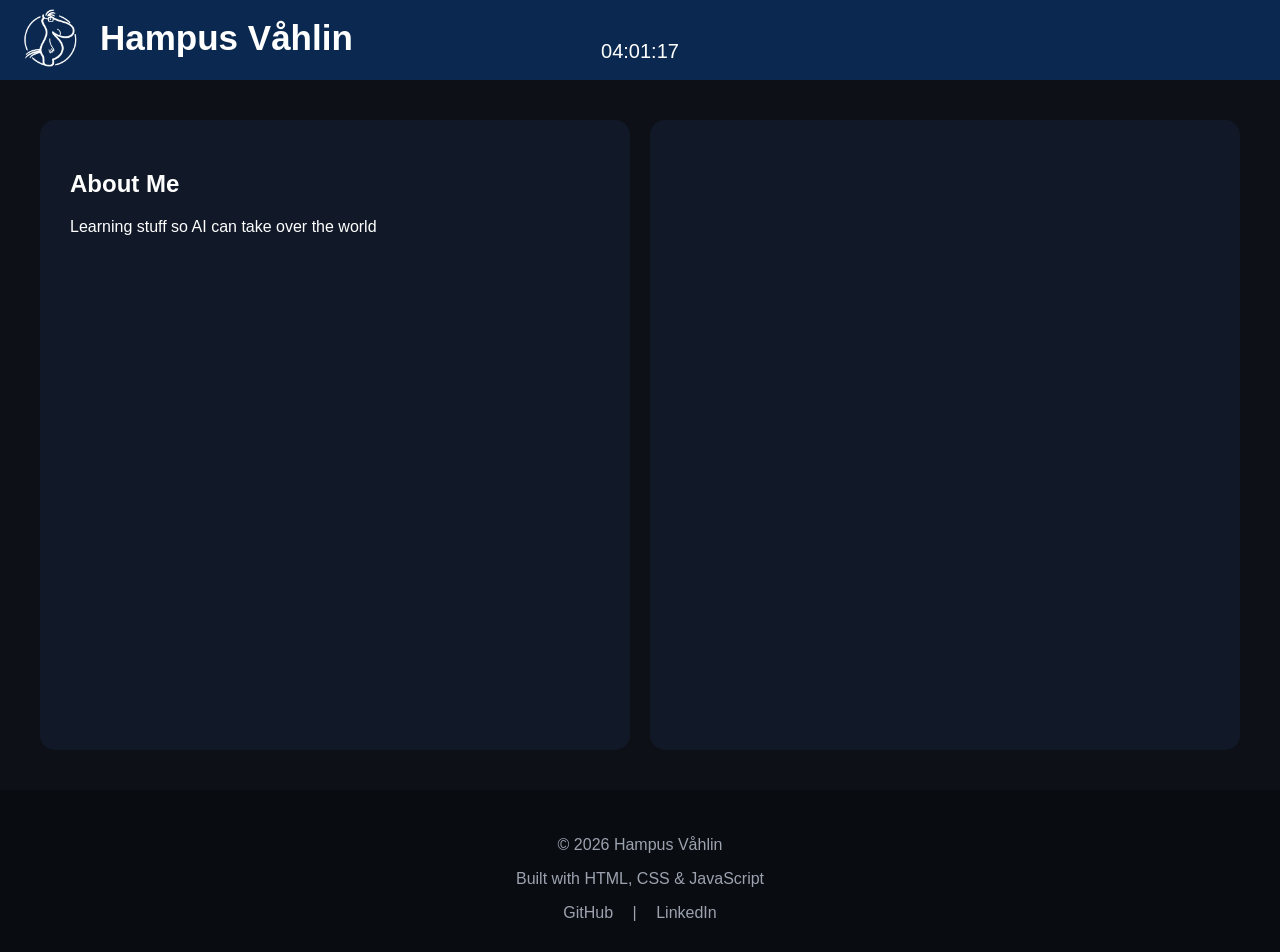
<file: index.html>
<!DOCTYPE html>
<html lang="sv">
<head>
    <meta charset="UTF-8">
    <meta name="viewport" content="width=device-width, initial-scale=1.0">
    <title>Hampus Våhlin</title>
    <link rel="icon" type="image/png" href="images/pfp.png">
    <link rel="stylesheet" href="style.css">
</head>
<body>

<header class="site-header"> 
    <h1 class="header-title">Hampus Våhlin</h1>
    <img src="images/pfpwhite.png" class="header-image" alt="Image logo for header"/>
    <p class="clock" id="clock"></p>

</header>

<main>

    <section class="site-hero">

        <div class="hero-left">
        <h2>About Me</h2>
        <p>Learning stuff so AI can take over the world</p>
        
        </div>

        <div class="hero-right">

        </div>

    </section>

</main>

<footer class="site-footer">
    <div class="footer-text">
        <p>© 2026 Hampus Våhlin</p>
        <p>Built with HTML, CSS & JavaScript</p>
    </div>

    <div class="footer-links">
        <a href="https://github.com/Lewerna" target="_blank">
            GitHub
        </a>

        |

        <a href="https://www.linkedin.com/in/hampusvaahlin/" target="_blank">
            LinkedIn
        </a>

</div>
    </div>


</footer>

    <script src="script.js"></script>
        
</body>
</html>
</file>
<file: style.css>
html, body {
    min-height: 100%;
}

body {
    background: #0d1117;
    color: white;
    font-family: Arial;

    margin: 0;
    min-height: 100vh;

    display: flex;
    flex-direction: column;
}

main {
    flex: 1;
}

.header-title {
    position: absolute;
    font-size: 35px;
    top: -5px;
    left: 100px;
}

.site-header {
    position: relative;
    padding: 40px 30px;
    background: #0b2950;
    color: white;
    font-size: 30px;
}

.site-hero {
    display: flex;

    gap: 20px;

    padding: 40px;

    background: #0d1117;

    min-height: 70vh;
}

.hero-left,
.hero-right {
    flex: 1;

    background: #111827;

    border-radius: 15px;

    padding: 30px;
}



.site-footer {
    position: relative;
    background: #090c11;
    color: #9ca3af;
    padding: 30px;
    text-align: center;
}

.footer-links a{
    color: #9ca3af;
    text-decoration: none;
    margin: 0 15px;
}

.header-image {
    position: absolute;
    width: 80px;
    top: -1px;
    left: 10px;
}

.clock {
    position: absolute;
    left: 50%;
    transform: translateX(-50%);
    font-size: 20px;
    color: white;
    font-family: Arial;
    margin: 0;
}

@media(max-width: 800px) {

    .site-hero {
        flex-direction: column;
    }
    
    .clock {
        font-size: 12px;
        margin-top: 20px;
    }
    
}
</file>
